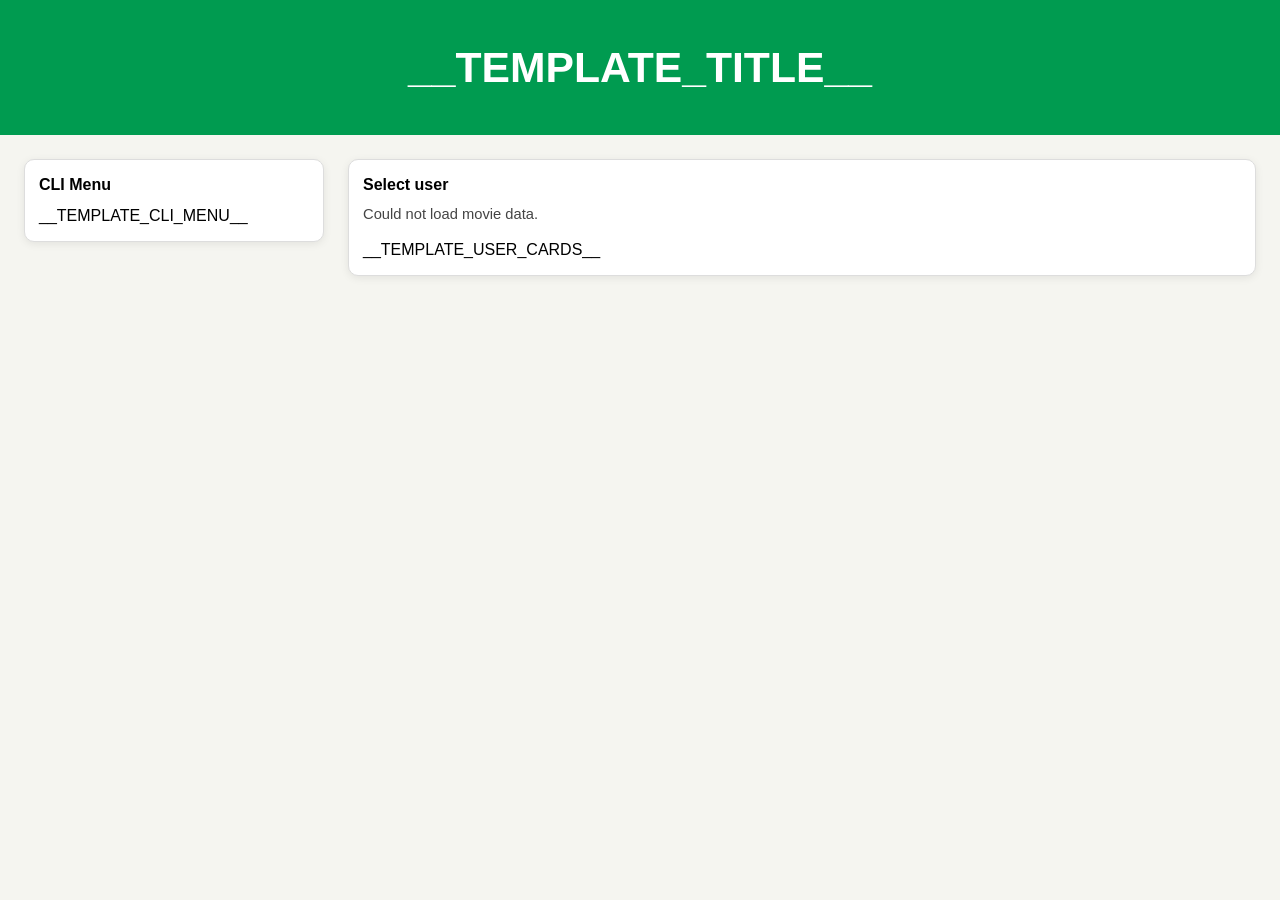
<file: HTML/index_template.html>
<html>
<head>
    <title>My Movie App</title>
    <meta charset="UTF-8"/>
    <meta name="viewport" content="width=device-width, initial-scale=1.0"/>
    <link rel="stylesheet" href="style.css"/>
</head>
<body>
<header class="list-movies-title">
    <h1>__TEMPLATE_TITLE__</h1>
</header>
    <div class="app-layout">
        <aside class="sidebar">
            <section class="panel cli-panel">
                <h2>CLI Menu</h2>
                <ul class="cli-options">
                    __TEMPLATE_CLI_MENU__
                </ul>
            </section>
        </aside>
        <main class="content">
            <section class="panel user-select-panel" id="user-select-panel">
                <h2>Select user</h2>
                <p>Pick a user tile to display the movie overview.</p>
                <div class="user-grid">
                    __TEMPLATE_USER_CARDS__
            </div>
        </section>

        <section class="panel movies-panel is-hidden" id="movies-panel">
            <h2>Welcome, <span id="selected-user">__TEMPLATE_USER_NAME__</span></h2>
            <ol class="movie-grid">
                __TEMPLATE_MOVIE_GRID__
            </ol>
        </section>

        <section class="panel cli-command-panel is-hidden" id="cli-action-input-panel" hidden>
            <div class="cli-command-view" id="cli-command-view">
                <p class="cli-input-label">Enter choice (0-12):</p>
                <div class="cli-command-row">
                    <span class="cli-input-prompt">></span>
                    <input type="text" id="cli-command-input" class="cli-command-input" placeholder="Type command number" inputmode="numeric" />
                </div>
                <button type="button" id="cli-command-submit" class="cli-command-submit">Submit</button>
            </div>

            <div class="movie-add-view is-hidden" id="movie-add-view">
                <p class="cli-input-label">Add movie</p>
                <p class="movie-add-description">The <code>add_movie()</code> function asks for a title and fills year, rating, and poster from OMDb.</p>
                <label class="movie-add-field" for="movie-name-input">
                    <span>Movie name</span>
                    <input type="text" id="movie-name-input" class="movie-add-input" placeholder="e.g. Inception" />
                </label>
                <button type="button" id="movie-add-submit" class="movie-add-submit">Add movie</button>
                <p class="movie-add-status" id="movie-add-status" aria-live="polite"></p>
            </div>

            <div class="movie-delete-view is-hidden" id="movie-delete-view">
                <p class="cli-input-label">Delete movie</p>
                <p class="movie-delete-description">The <code>delete_movie()</code> function asks for a movie name and removes it from the selected user.</p>
                <label class="movie-delete-field" for="movie-delete-name-input">
                    <span>Movie name</span>
                    <input type="text" id="movie-delete-name-input" class="movie-delete-input" placeholder="e.g. The Room" />
                </label>
                <button type="button" id="movie-delete-submit" class="movie-delete-submit">Delete movie</button>
                <p class="movie-delete-status" id="movie-delete-status" aria-live="polite"></p>
            </div>

            <div class="movie-update-view is-hidden" id="movie-update-view">
                <p class="cli-input-label">Update movie</p>
                <p class="movie-update-description">The <code>update_movie()</code> function asks for a movie name and a note for the selected user.</p>
                <label class="movie-update-field" for="movie-update-name-input">
                    <span>Movie name</span>
                    <input type="text" id="movie-update-name-input" class="movie-update-input" placeholder="e.g. Stargate" />
                </label>
                <label class="movie-update-field" for="movie-update-note-input">
                    <span>Movie note</span>
                    <textarea id="movie-update-note-input" class="movie-update-input movie-update-textarea" placeholder="e.g. My favorite movie!"></textarea>
                </label>
                <button type="button" id="movie-update-submit" class="movie-update-submit">Update movie</button>
                <p class="movie-update-status" id="movie-update-status" aria-live="polite"></p>
            </div>

            <div class="movie-search-view is-hidden" id="movie-search-view">
                <p class="cli-input-label">Search movie</p>
                <p class="movie-search-description">The <code>search_movie()</code> function searches by part of a movie name.</p>
                <label class="movie-search-field" for="movie-search-input">
                    <span>Search term</span>
                    <input type="text" id="movie-search-input" class="movie-search-input" placeholder="e.g. star" />
                </label>
                <button type="button" id="movie-search-submit" class="movie-search-submit">Search movie</button>
                <p class="movie-search-status" id="movie-search-status" aria-live="polite"></p>
                <div class="movie-search-results" id="movie-search-results"></div>
            </div>

            <div class="movie-filter-view is-hidden" id="movie-filter-view">
                <p class="cli-input-label">Filter movies</p>
                <p class="movie-filter-description">The <code>filter_movies()</code> function can narrow the list by rating and year range.</p>
                <label class="movie-filter-field" for="movie-filter-min-rating-input">
                    <span>Minimum rating</span>
                    <input type="number" id="movie-filter-min-rating-input" class="movie-filter-input" min="0" max="10" step="0.1" placeholder="e.g. 7.5" />
                </label>
                <label class="movie-filter-field" for="movie-filter-start-year-input">
                    <span>Start year</span>
                    <input type="number" id="movie-filter-start-year-input" class="movie-filter-input" min="1878" max="2100" step="1" placeholder="e.g. 1990" />
                </label>
                <label class="movie-filter-field" for="movie-filter-end-year-input">
                    <span>End year</span>
                    <input type="number" id="movie-filter-end-year-input" class="movie-filter-input" min="1878" max="2100" step="1" placeholder="e.g. 2005" />
                </label>
                <button type="button" id="movie-filter-submit" class="movie-filter-submit">Filter movies</button>
                <p class="movie-filter-status" id="movie-filter-status" aria-live="polite"></p>
                <div class="movie-filter-results" id="movie-filter-results"></div>
            </div>
        </section>

        <section class="panel action-panel is-hidden" id="action-panel">
            <div class="action-grid">
                __TEMPLATE_CLI_ACTION_CARDS__
            </div>
        </section>

        <section class="panel stats-panel is-hidden" id="stats-panel">
            <h2>Statistics</h2>
            <ul class="stats-list" id="stats-list"></ul>
        </section>

        <section class="panel random-panel is-hidden" id="random-panel">
            <h2>Random Movie</h2>
            <div class="random-result" id="random-result"></div>
        </section>
    </main>
</div>

<script src="movie_app.js"></script>
<script>
    (function () {
      if (window.__MOVIE_APP_EXTERNAL__) {
        return;
      }

      const userCards = document.querySelectorAll('[data-user-id], [data-action="create-user"]');
      const cliItems = document.querySelectorAll('[data-cli-choice]');
      const appLayout = document.querySelector('.app-layout');
      const userSelectPanel = document.getElementById('user-select-panel');
      const moviesPanel = document.getElementById('movies-panel');
      const actionPanel = document.getElementById('action-panel');
      const actionGrid = actionPanel.querySelector('.action-grid');
      const actionGridTemplate = actionGrid.innerHTML;
      const statsPanel = document.getElementById('stats-panel');
      const statsList = document.getElementById('stats-list');
      const randomPanel = document.getElementById('random-panel');
      const randomResult = document.getElementById('random-result');
      let actionCards = [];
      const commandPanel = document.getElementById('cli-action-input-panel');
      const commandView = document.getElementById('cli-command-view');
      const movieAddView = document.getElementById('movie-add-view');
      const movieDeleteView = document.getElementById('movie-delete-view');
      const movieUpdateView = document.getElementById('movie-update-view');
      const movieSearchView = document.getElementById('movie-search-view');
      const movieFilterView = document.getElementById('movie-filter-view');
      const commandInput = document.getElementById('cli-command-input');
      const commandSubmit = document.getElementById('cli-command-submit');
      const movieNameInput = document.getElementById('movie-name-input');
      const movieAddSubmit = document.getElementById('movie-add-submit');
      const movieAddStatus = document.getElementById('movie-add-status');
      const movieDeleteNameInput = document.getElementById('movie-delete-name-input');
      const movieDeleteSubmit = document.getElementById('movie-delete-submit');
      const movieDeleteStatus = document.getElementById('movie-delete-status');
      const movieUpdateNameInput = document.getElementById('movie-update-name-input');
      const movieUpdateNoteInput = document.getElementById('movie-update-note-input');
      const movieUpdateSubmit = document.getElementById('movie-update-submit');
      const movieUpdateStatus = document.getElementById('movie-update-status');
      const movieSearchInput = document.getElementById('movie-search-input');
      const movieSearchSubmit = document.getElementById('movie-search-submit');
      const movieSearchStatus = document.getElementById('movie-search-status');
      const movieSearchResults = document.getElementById('movie-search-results');
      const movieFilterMinRatingInput = document.getElementById('movie-filter-min-rating-input');
      const movieFilterStartYearInput = document.getElementById('movie-filter-start-year-input');
      const movieFilterEndYearInput = document.getElementById('movie-filter-end-year-input');
      const movieFilterSubmit = document.getElementById('movie-filter-submit');
      const movieFilterStatus = document.getElementById('movie-filter-status');
      const movieFilterResults = document.getElementById('movie-filter-results');
      const selectedUserName = document.getElementById('selected-user');
      const userSelectPrompt = document.querySelector('.user-select-panel p');
      const createUserFromPrompt = async () => {
        const firstNameInput = window.prompt('Enter new user first name:');
        if (firstNameInput === null) {
          return;
        }

        const firstName = firstNameInput.trim();
        if (!firstName) {
          window.alert('User name cannot be empty.');
          return;
        }

        const lastNameInput = window.prompt('Enter new user last name (optional):');
        if (lastNameInput === null) {
          return;
        }

        const lastName = lastNameInput.trim();
        const displayName = lastName ? `${firstName} ${lastName}` : firstName;
        selectedUserName.textContent = displayName;
        userSelectPrompt.textContent = `Created: ${displayName}`;
      };

      const hideActionCards = () => {
        actionCards.forEach((actionCard) => {
          actionCard.classList.remove('action-card--active');
          actionCard.classList.remove('selected');
          actionCard.classList.remove('is-visible');
          actionCard.classList.add('is-hidden');
        });
      };

      const showCommandPanel = () => {
        appLayout.classList.remove('app-layout--no-command-panel');
        commandPanel.hidden = false;
        commandPanel.style.display = '';
        commandPanel.classList.remove('is-hidden');
      };

      const hideCommandPanel = () => {
        appLayout.classList.add('app-layout--no-command-panel');
        commandPanel.hidden = true;
        commandPanel.style.display = 'none';
        commandPanel.classList.add('is-hidden');
      };

      const refreshActionCards = () => {
        actionCards = Array.from(actionGrid.querySelectorAll('.action-card'));
      };

      const restoreActionGrid = () => {
        actionGrid.innerHTML = actionGridTemplate;
        actionGrid.classList.remove('action-grid--detail');
        refreshActionCards();
      };

      const setDetailActionGrid = () => {
        actionGrid.classList.add('action-grid--detail');
      };

      const hideFilterView = () => {
        movieFilterView.classList.add('is-hidden');
        movieFilterStatus.textContent = '';
      };

      const hideStatsView = () => {
        statsPanel.classList.add('is-hidden');
      };

      const hideRandomView = () => {
        randomPanel.classList.add('is-hidden');
      };

      const hideSearchView = () => {
        movieSearchView.classList.add('is-hidden');
        movieSearchStatus.textContent = '';
        movieSearchResults.replaceChildren();
      };

      const showCliMenu = () => {
        appLayout.classList.remove('app-layout--menu-hidden');
      };

      const showStartPage = () => {
        appLayout.classList.add('app-layout--menu-hidden');
        appLayout.classList.remove('app-layout--no-command-panel');
        userSelectPanel.classList.remove('is-hidden');
        selectedUserName.textContent = 'Default User';
        userSelectPrompt.textContent = 'Pick a user tile to display the movie overview.';
        moviesPanel.classList.add('is-hidden');
        actionPanel.classList.add('is-hidden');
        commandPanel.classList.add('is-hidden');
        commandPanel.hidden = true;
        commandPanel.style.display = 'none';
        hideStatsView();
        hideRandomView();
        hideSearchView();
        hideFilterView();
        restoreActionGrid();
        hideActionCards();
        commandInput.value = '';
      };

      const exitApplication = () => {
        appLayout.classList.add('app-layout--menu-hidden');
        appLayout.classList.add('app-layout--no-command-panel');
        userSelectPanel.classList.add('is-hidden');
        moviesPanel.classList.add('is-hidden');
        actionPanel.classList.add('is-hidden');
        hideCommandPanel();
        hideStatsView();
        hideRandomView();
        hideSearchView();
        hideFilterView();
        hideActionCards();
        window.setTimeout(() => {
          try {
            window.close();
          } catch (error) {
            console.warn('window.close() failed:', error);
          }

          if (window.location.href !== 'about:blank') {
            window.location.replace('about:blank');
          }
        }, 0);
      };

      const showMovieList = () => {
        restoreActionGrid();
        moviesPanel.classList.remove('is-hidden');
        actionPanel.classList.add('is-hidden');
        hideStatsView();
        hideRandomView();
        hideSearchView();
        commandPanel.classList.add('is-hidden');
        hideActionCards();
      };

      const buildStats = () => {
        const movieCards = Array.from(document.querySelectorAll('.movie-grid .movie'));

        if (!movieCards.length) {
          return null;
        }

        const stats = movieCards
          .map((movieCard) => {
            const title = movieCard.querySelector('.movie-title')?.textContent?.trim() || '';
            const ratingText = movieCard.querySelector('.rating-value')?.textContent?.trim() || '0';
            const rating = Number.parseFloat(ratingText);

            return {
              title,
              rating: Number.isFinite(rating) ? rating : 0,
            };
          })
          .filter((movie) => movie.title);

        if (!stats.length) {
          return null;
        }

        const ratings = stats.map((movie) => movie.rating);
        const sortedRatings = [...ratings].sort((a, b) => a - b);
        const averageRating = ratings.reduce((sum, rating) => sum + rating, 0) / ratings.length;
        const medianRating = sortedRatings.length % 2 === 1
          ? sortedRatings[Math.floor(sortedRatings.length / 2)]
          : (sortedRatings[sortedRatings.length / 2 - 1] + sortedRatings[sortedRatings.length / 2]) / 2;
        const bestMovie = stats.reduce((best, current) => (current.rating > best.rating ? current : best));
        const worstMovie = stats.reduce((worst, current) => (current.rating < worst.rating ? current : worst));

        return {
          count: stats.length,
          averageRating,
          medianRating,
          bestMovie,
          worstMovie,
        };
      };

      const renderStatsView = () => {
        const stats = buildStats();

        statsList.replaceChildren();

        if (!stats) {
          const emptyItem = document.createElement('li');
          emptyItem.innerHTML = '<span class="stats-label">No movies</span><span class="stats-value">No statistics available</span>';
          statsList.appendChild(emptyItem);
          return;
        }

        const rows = [
          ['Movie count', String(stats.count)],
          ['Average rating', stats.averageRating.toFixed(1)],
          ['Median rating', stats.medianRating.toFixed(1)],
          ['Best movie', `${stats.bestMovie.title} (${stats.bestMovie.rating.toFixed(1)})`],
          ['Worst movie', `${stats.worstMovie.title} (${stats.worstMovie.rating.toFixed(1)})`],
        ];

        rows.forEach(([label, value]) => {
          const item = document.createElement('li');
          const labelSpan = document.createElement('span');
          labelSpan.className = 'stats-label';
          labelSpan.textContent = label;
          const valueSpan = document.createElement('span');
          valueSpan.className = 'stats-value';
          valueSpan.textContent = value;
          item.append(labelSpan, valueSpan);
          statsList.appendChild(item);
        });
      };

      const showStatsView = () => {
        renderStatsView();
        moviesPanel.classList.add('is-hidden');
        actionPanel.classList.add('is-hidden');
        commandPanel.classList.add('is-hidden');
        hideSearchView();
        hideRandomView();
        statsPanel.classList.remove('is-hidden');
        hideActionCards();
      };

      const renderRandomMovieView = () => {
        const movieCards = Array.from(document.querySelectorAll('.movie-grid .movie'));

        randomResult.replaceChildren();

        if (!movieCards.length) {
          const emptyState = document.createElement('p');
          emptyState.className = 'random-empty';
          emptyState.textContent = 'No movies available.';
          randomResult.appendChild(emptyState);
          return;
        }

        const randomCard = movieCards[Math.floor(Math.random() * movieCards.length)];
        const title = randomCard.querySelector('.movie-title')?.textContent?.trim() || 'Unknown';
        const year = randomCard.querySelector('.movie-year')?.textContent?.trim() || 'Unknown';
        const rating = randomCard.querySelector('.rating-value')?.textContent?.trim() || '0';
        const poster = randomCard.querySelector('.movie-poster')?.getAttribute('src') || '';
        const posterAlt = randomCard.querySelector('.movie-poster')?.getAttribute('alt') || `${title} poster`;

        const card = document.createElement('div');
        card.className = 'random-card';

        if (poster) {
          const img = document.createElement('img');
          img.className = 'random-poster';
          img.src = poster;
          img.alt = posterAlt;
          card.appendChild(img);
        }

        const titleEl = document.createElement('h3');
        titleEl.className = 'random-title';
        titleEl.textContent = title;

        const metaEl = document.createElement('p');
        metaEl.className = 'random-meta';
        metaEl.textContent = `${year} | Rating ${rating}`;

        const noteEl = document.createElement('p');
        noteEl.className = 'random-note';
        noteEl.textContent = `Your movie for tonight: ${title}.`;

        card.append(titleEl, metaEl, noteEl);
        randomResult.appendChild(card);
      };

      const showRandomMovieView = () => {
        renderRandomMovieView();
        moviesPanel.classList.add('is-hidden');
        actionPanel.classList.add('is-hidden');
        commandPanel.classList.add('is-hidden');
        hideSearchView();
        hideStatsView();
        randomPanel.classList.remove('is-hidden');
        hideActionCards();
      };

      const showSearchView = () => {
        showCommandPanel();
        commandPanel.classList.remove('is-hidden');
        commandView.classList.add('is-hidden');
        movieAddView.classList.add('is-hidden');
        movieDeleteView.classList.add('is-hidden');
        movieUpdateView.classList.add('is-hidden');
        movieSearchView.classList.remove('is-hidden');
        hideFilterView();
        hideStatsView();
        hideRandomView();
        movieAddStatus.textContent = '';
        movieDeleteStatus.textContent = '';
        movieUpdateStatus.textContent = '';
        movieSearchStatus.textContent = '';
        window.setTimeout(() => movieSearchInput.focus(), 0);
      };

      const renderSearchResults = (term) => {
        const query = String(term ?? '').trim().toLowerCase();
        const sourceItems = Array.from(moviesPanel.querySelectorAll('.movie-grid li'));

        movieSearchResults.replaceChildren();

        const header = document.createElement('p');
        header.className = 'search-results-summary';

        if (!query) {
          header.textContent = 'Please enter a movie name.';
          movieSearchResults.appendChild(header);
          return false;
        }

        const matches = sourceItems.filter((item) => {
          const title = item.querySelector('.movie-title')?.textContent?.trim().toLowerCase() || '';
          return title.includes(query);
        });

        header.textContent = matches.length
          ? `Found ${matches.length} match${matches.length === 1 ? '' : 'es'} for "${term.trim()}".`
          : `No movies found for "${term.trim()}".`;
        movieSearchResults.appendChild(header);

        if (!matches.length) {
          return true;
        }

        const resultsList = document.createElement('ol');
        resultsList.className = 'movie-grid movie-grid--search-results';

        matches.forEach((match) => {
          resultsList.appendChild(match.cloneNode(true));
        });

        movieSearchResults.appendChild(resultsList);
        return true;
      };

      const showFilterView = () => {
        showCommandPanel();
        commandPanel.classList.remove('is-hidden');
        commandView.classList.add('is-hidden');
        movieAddView.classList.add('is-hidden');
        movieDeleteView.classList.add('is-hidden');
        movieUpdateView.classList.add('is-hidden');
        movieSearchView.classList.add('is-hidden');
        movieFilterView.classList.remove('is-hidden');
        hideStatsView();
        hideRandomView();
        movieAddStatus.textContent = '';
        movieDeleteStatus.textContent = '';
        movieUpdateStatus.textContent = '';
        movieSearchStatus.textContent = '';
        movieFilterStatus.textContent = '';
        movieFilterResults.replaceChildren();
        window.setTimeout(() => movieFilterMinRatingInput.focus(), 0);
      };

      const renderFilterResults = () => {
        const minRatingText = movieFilterMinRatingInput.value.trim();
        const startYearText = movieFilterStartYearInput.value.trim();
        const endYearText = movieFilterEndYearInput.value.trim();
        const minRating = minRatingText ? Number.parseFloat(minRatingText) : null;
        const startYear = startYearText ? Number.parseInt(startYearText, 10) : null;
        const endYear = endYearText ? Number.parseInt(endYearText, 10) : null;
        const sourceItems = Array.from(moviesPanel.querySelectorAll('.movie-grid li'));
        movieFilterResults.replaceChildren();

        const header = document.createElement('p');
        header.className = 'search-results-summary';

        if ((minRatingText && !Number.isFinite(minRating)) || (startYearText && !Number.isInteger(startYear)) || (endYearText && !Number.isInteger(endYear))) {
          header.textContent = 'Please enter valid filter values.';
          movieFilterResults.appendChild(header);
          return false;
        }

        const matches = sourceItems.filter((item) => {
          const title = item.querySelector('.movie-title')?.textContent?.trim() || '';
          const ratingText = item.querySelector('.rating-value')?.textContent?.trim() || '0';
          const yearText = item.querySelector('.movie-year')?.textContent?.trim() || '0';
          const rating = Number.parseFloat(ratingText);
          const year = Number.parseInt(yearText, 10);

          if (minRating !== null && rating < minRating) {
            return false;
          }

          if (startYear !== null && year < startYear) {
            return false;
          }

          if (endYear !== null && year > endYear) {
            return false;
          }

          return Boolean(title);
        });

        const filterSummaryParts = [];
        if (minRatingText) {
          filterSummaryParts.push(`rating >= ${minRatingText}`);
        }
        if (startYearText) {
          filterSummaryParts.push(`year >= ${startYearText}`);
        }
        if (endYearText) {
          filterSummaryParts.push(`year <= ${endYearText}`);
        }

        header.textContent = matches.length
          ? `Found ${matches.length} movie${matches.length === 1 ? '' : 's'}${filterSummaryParts.length ? ` for ${filterSummaryParts.join(', ')}` : ''}.`
          : 'No movies found matching the criteria.';
        movieFilterResults.appendChild(header);

        if (!matches.length) {
          return true;
        }

        const resultsList = document.createElement('ol');
        resultsList.className = 'movie-grid movie-grid--search-results';

        matches.forEach((match) => {
          resultsList.appendChild(match.cloneNode(true));
        });

        movieFilterResults.appendChild(resultsList);
        return true;
      };

      const renderSortedMovieResults = (headline, compareFn) => {
        const sourceItems = Array.from(moviesPanel.querySelectorAll('.movie-grid li'));

        restoreActionGrid();
        setDetailActionGrid();
        actionGrid.replaceChildren();

        const header = document.createElement('p');
        header.className = 'search-results-summary';

        if (!sourceItems.length) {
          header.textContent = 'No movies available.';
          actionGrid.appendChild(header);
          return false;
        }

        const sortedItems = sourceItems
          .map((item, index) => {
            const title = item.querySelector('.movie-title')?.textContent?.trim() || '';
            const yearText = item.querySelector('.movie-year')?.textContent?.trim() || '0';
            const ratingText = item.querySelector('.rating-value')?.textContent?.trim() || '0';

            return {
              item,
              index,
              title,
              year: Number.parseInt(yearText, 10) || 0,
              rating: Number.parseFloat(ratingText) || 0,
            };
          })
          .sort(compareFn)
          .map(({ item }) => item.cloneNode(true));

        header.textContent = headline;
        actionGrid.appendChild(header);

        const resultsList = document.createElement('ol');
        resultsList.className = 'movie-grid movie-grid--search-results';

        sortedItems.forEach((item) => {
          resultsList.appendChild(item);
        });

        actionGrid.appendChild(resultsList);
        return true;
      };

      const renderRatingHistogram = () => {
        const sourceItems = Array.from(moviesPanel.querySelectorAll('.movie-grid li'));
        const movies = sourceItems
          .map((item) => {
            const title = item.querySelector('.movie-title')?.textContent?.trim() || '';
            const ratingText = item.querySelector('.rating-value')?.textContent?.trim() || '0';
            const rating = Number.parseFloat(ratingText);

            return {
              title,
              rating: Number.isFinite(rating) ? rating : 0,
            };
          })
          .filter((movie) => movie.title)
          .sort((a, b) => {
            if (b.rating !== a.rating) {
              return b.rating - a.rating;
            }

            return a.title.localeCompare(b.title);
          });

        restoreActionGrid();
        setDetailActionGrid();
        actionGrid.replaceChildren();

        const header = document.createElement('p');
        header.className = 'search-results-summary';
        header.textContent = movies.length
          ? 'Movie ratings histogram (sorted by rating).'
          : 'No movies available.';
        actionGrid.appendChild(header);

        if (!movies.length) {
          return false;
        }

        const chartWrap = document.createElement('div');
        chartWrap.className = 'rating-histogram-wrap';

        const svgNS = 'http://www.w3.org/2000/svg';
        const width = 960;
        const height = 360;
        const margin = { top: 28, right: 20, bottom: 92, left: 48 };
        const plotWidth = width - margin.left - margin.right;
        const plotHeight = height - margin.top - margin.bottom;
        const barGap = 8;
        const barWidth = Math.max(14, Math.floor((plotWidth - barGap * (movies.length - 1)) / movies.length));
        const baselineY = margin.top + plotHeight;

        const svg = document.createElementNS(svgNS, 'svg');
        svg.setAttribute('class', 'rating-histogram-svg');
        svg.setAttribute('viewBox', `0 0 ${width} ${height}`);
        svg.setAttribute('role', 'img');
        svg.setAttribute('aria-label', 'Movie ratings bar chart');

        const background = document.createElementNS(svgNS, 'rect');
        background.setAttribute('x', '0');
        background.setAttribute('y', '0');
        background.setAttribute('width', String(width));
        background.setAttribute('height', String(height));
        background.setAttribute('rx', '18');
        background.setAttribute('fill', '#f6fbf7');
        svg.appendChild(background);

        const title = document.createElementNS(svgNS, 'text');
        title.setAttribute('x', String(margin.left));
        title.setAttribute('y', '20');
        title.setAttribute('class', 'rating-histogram-title');
        title.textContent = 'Ratings by movie';
        svg.appendChild(title);

        const axisLine = document.createElementNS(svgNS, 'line');
        axisLine.setAttribute('x1', String(margin.left));
        axisLine.setAttribute('y1', String(baselineY));
        axisLine.setAttribute('x2', String(width - margin.right));
        axisLine.setAttribute('y2', String(baselineY));
        axisLine.setAttribute('class', 'rating-histogram-axis');
        svg.appendChild(axisLine);

        const maxRating = 10;

        movies.forEach((movie, index) => {
          const barHeight = Math.max(2, Math.round((movie.rating / maxRating) * plotHeight));
          const x = margin.left + index * (barWidth + barGap);
          const y = baselineY - barHeight;
          const label = movie.title.length > 18 ? `${movie.title.slice(0, 17)}…` : movie.title;

          const bar = document.createElementNS(svgNS, 'rect');
          bar.setAttribute('x', String(x));
          bar.setAttribute('y', String(y));
          bar.setAttribute('width', String(barWidth));
          bar.setAttribute('height', String(barHeight));
          bar.setAttribute('rx', '6');
          bar.setAttribute('class', 'rating-histogram-bar');
          svg.appendChild(bar);

          const value = document.createElementNS(svgNS, 'text');
          value.setAttribute('x', String(x + barWidth / 2));
          value.setAttribute('y', String(y - 8));
          value.setAttribute('text-anchor', 'middle');
          value.setAttribute('class', 'rating-histogram-value');
          value.textContent = movie.rating.toFixed(1);
          svg.appendChild(value);

          const labelText = document.createElementNS(svgNS, 'text');
          labelText.setAttribute('x', String(x + barWidth / 2));
          labelText.setAttribute('y', String(baselineY + 22));
          labelText.setAttribute('text-anchor', 'end');
          labelText.setAttribute('transform', `rotate(-45 ${x + barWidth / 2} ${baselineY + 22})`);
          labelText.setAttribute('class', 'rating-histogram-label');
          labelText.textContent = label;
          svg.appendChild(labelText);
        });

        chartWrap.appendChild(svg);
        actionGrid.appendChild(chartWrap);
        return true;
      };

      const showCommandView = () => {
        showCommandPanel();
        commandView.classList.remove('is-hidden');
        movieAddView.classList.add('is-hidden');
        movieDeleteView.classList.add('is-hidden');
        movieUpdateView.classList.add('is-hidden');
        hideSearchView();
        hideFilterView();
        hideStatsView();
        hideRandomView();
        movieAddStatus.textContent = '';
        movieDeleteStatus.textContent = '';
        movieUpdateStatus.textContent = '';
      };

      const showAddMovieView = () => {
        showCommandPanel();
        commandPanel.classList.remove('is-hidden');
        commandView.classList.add('is-hidden');
        movieAddView.classList.remove('is-hidden');
        movieDeleteView.classList.add('is-hidden');
        movieUpdateView.classList.add('is-hidden');
        hideSearchView();
        hideFilterView();
        hideStatsView();
        hideRandomView();
        movieAddStatus.textContent = '';
        movieDeleteStatus.textContent = '';
        movieUpdateStatus.textContent = '';
        window.setTimeout(() => movieNameInput.focus(), 0);
      };

      const showDeleteMovieView = () => {
        showCommandPanel();
        commandPanel.classList.remove('is-hidden');
        commandView.classList.add('is-hidden');
        movieAddView.classList.add('is-hidden');
        movieDeleteView.classList.remove('is-hidden');
        movieUpdateView.classList.add('is-hidden');
        hideSearchView();
        hideStatsView();
        hideRandomView();
        movieAddStatus.textContent = '';
        movieDeleteStatus.textContent = '';
        movieUpdateStatus.textContent = '';
        window.setTimeout(() => movieDeleteNameInput.focus(), 0);
      };

      const showUpdateMovieView = () => {
        showCommandPanel();
        commandPanel.classList.remove('is-hidden');
        commandView.classList.add('is-hidden');
        movieAddView.classList.add('is-hidden');
        movieDeleteView.classList.add('is-hidden');
        movieUpdateView.classList.remove('is-hidden');
        hideSearchView();
        hideFilterView();
        hideStatsView();
        hideRandomView();
        movieAddStatus.textContent = '';
        movieDeleteStatus.textContent = '';
        movieUpdateStatus.textContent = '';
        window.setTimeout(() => movieUpdateNameInput.focus(), 0);
      };

      userCards.forEach((card) => {
        card.addEventListener('click', async () => {
          if (card.dataset.action === 'create-user') {
            await createUserFromPrompt();
            return;
          }

          const targetName = card.dataset.userName || 'Selected User';
          selectedUserName.textContent = targetName;
          userSelectPrompt.textContent = `Selected: ${targetName}`;
          showCliMenu();
          userSelectPanel.classList.add('is-hidden');
          restoreActionGrid();
          moviesPanel.classList.remove('is-hidden');
          hideStatsView();
          hideRandomView();
          hideSearchView();
          hideFilterView();
          actionPanel.classList.add('is-hidden');
          commandPanel.classList.add('is-hidden');
          hideActionCards();
        });
      });

      const runCliChoice = (choice) => {
        const chosenChoice = String(choice ?? '').trim();
        restoreActionGrid();
        if (!chosenChoice) {
          commandInput.focus();
          return;
        }

        if (chosenChoice === '0') {
          exitApplication();
          return;
        }

        if (chosenChoice === '1') {
          showMovieList();
          return;
        }

        if (chosenChoice === '2') {
          moviesPanel.classList.add('is-hidden');
          actionPanel.classList.add('is-hidden');
          hideActionCards();
          showAddMovieView();
          return;
        }

        if (chosenChoice === '3') {
          moviesPanel.classList.add('is-hidden');
          actionPanel.classList.add('is-hidden');
          hideActionCards();
          showDeleteMovieView();
          return;
        }

        if (chosenChoice === '4') {
          moviesPanel.classList.add('is-hidden');
          actionPanel.classList.add('is-hidden');
          hideActionCards();
          showUpdateMovieView();
          return;
        }

        if (chosenChoice === '7') {
          moviesPanel.classList.add('is-hidden');
          actionPanel.classList.add('is-hidden');
          hideActionCards();
          showSearchView();
          return;
        }

        if (chosenChoice === '8') {
          moviesPanel.classList.add('is-hidden');
          actionPanel.classList.remove('is-hidden');
          hideCommandPanel();
          renderSortedMovieResults('Movies sorted by rating (highest first).', (a, b) => {
            if (b.rating !== a.rating) {
              return b.rating - a.rating;
            }

            return a.title.localeCompare(b.title);
          });
          return;
        }

        if (chosenChoice === '9') {
          moviesPanel.classList.add('is-hidden');
          actionPanel.classList.remove('is-hidden');
          hideCommandPanel();
          renderSortedMovieResults('Movies sorted by year (newest first).', (a, b) => {
            if (b.year !== a.year) {
              return b.year - a.year;
            }

            return a.title.localeCompare(b.title);
          });
          return;
        }

        if (chosenChoice === '10') {
          moviesPanel.classList.add('is-hidden');
          actionPanel.classList.remove('is-hidden');
          hideCommandPanel();
          renderRatingHistogram();
          return;
        }

        if (chosenChoice === '11') {
          actionCards.forEach((actionCard) => {
            const isSelected = actionCard.dataset.actionChoice === chosenChoice;
            actionCard.classList.toggle('is-hidden', !isSelected);
            actionCard.classList.toggle('is-visible', isSelected);
            actionCard.classList.toggle('action-card--active', isSelected);
            actionCard.classList.toggle('selected', isSelected);
          });

          moviesPanel.classList.add('is-hidden');
          actionPanel.classList.add('is-hidden');
          showFilterView();
          return;
        }

        if (chosenChoice === '12') {
          showStartPage();
          return;
        }

        if (chosenChoice === '5') {
          showStatsView();
          return;
        }

        if (chosenChoice === '6') {
          showRandomMovieView();
          return;
        }

        actionCards.forEach((actionCard) => {
          const isSelected = actionCard.dataset.actionChoice === chosenChoice;
          actionCard.classList.toggle('is-hidden', !isSelected);
          actionCard.classList.toggle('is-visible', isSelected);
          actionCard.classList.toggle('action-card--active', isSelected);
          actionCard.classList.toggle('selected', isSelected);
        });

        moviesPanel.classList.add('is-hidden');
        actionPanel.classList.remove('is-hidden');
        hideCommandPanel();
      };

      cliItems.forEach((cliItem) => {
        cliItem.addEventListener('click', () => {
          const choice = cliItem.dataset.cliChoice;
          commandInput.value = choice;
          runCliChoice(choice);
        });
      });

      const submitCliChoice = () => {
        runCliChoice(commandInput.value);
      };

      commandSubmit.addEventListener('click', submitCliChoice);
      commandInput.addEventListener('keyup', (event) => {
        if (event.key === 'Enter') {
          submitCliChoice();
        }
      });

      movieAddSubmit.addEventListener('click', () => {
        const movieName = movieNameInput.value.trim();
        if (!movieName) {
          movieAddStatus.textContent = 'Please enter a movie name.';
          movieNameInput.focus();
          return;
        }

        movieAddStatus.textContent = `Ready to add "${movieName}" with add_movie().`;
      });

      movieNameInput.addEventListener('keyup', (event) => {
        if (event.key === 'Enter') {
          movieAddSubmit.click();
        }
      });

      movieDeleteSubmit.addEventListener('click', () => {
        const movieName = movieDeleteNameInput.value.trim();
        if (!movieName) {
          movieDeleteStatus.textContent = 'Please enter a movie name.';
          movieDeleteNameInput.focus();
          return;
        }

        movieDeleteStatus.textContent = `Ready to delete "${movieName}" with delete_movie().`;
      });

      movieDeleteNameInput.addEventListener('keyup', (event) => {
        if (event.key === 'Enter') {
          movieDeleteSubmit.click();
        }
      });

      movieUpdateSubmit.addEventListener('click', () => {
        const movieName = movieUpdateNameInput.value.trim();
        const movieNote = movieUpdateNoteInput.value.trim();

        if (!movieName) {
          movieUpdateStatus.textContent = 'Please enter a movie name.';
          movieUpdateNameInput.focus();
          return;
        }

        if (!movieNote) {
          movieUpdateStatus.textContent = 'Please enter a movie note.';
          movieUpdateNoteInput.focus();
          return;
        }

        movieUpdateStatus.textContent = `Ready to update "${movieName}" with update_movie().`;
      });

      movieUpdateNameInput.addEventListener('keyup', (event) => {
        if (event.key === 'Enter') {
          movieUpdateNoteInput.focus();
        }
      });

      movieUpdateNoteInput.addEventListener('keyup', (event) => {
        if (event.key === 'Enter' && event.ctrlKey) {
          movieUpdateSubmit.click();
        }
      });

      movieSearchSubmit.addEventListener('click', () => {
        const searchTerm = movieSearchInput.value.trim();
        const hasResults = renderSearchResults(searchTerm);

        if (!searchTerm) {
          movieSearchStatus.textContent = 'Please enter a search term.';
          movieSearchInput.focus();
          return;
        }

        movieSearchStatus.textContent = hasResults
          ? `Showing results for "${searchTerm}".`
          : `No movies found for "${searchTerm}".`;
        commandPanel.classList.remove('is-hidden');
        movieSearchView.classList.remove('is-hidden');
        actionPanel.classList.add('is-hidden');
        moviesPanel.classList.add('is-hidden');
      });

      movieFilterSubmit.addEventListener('click', () => {
        const hasResults = renderFilterResults();

        if (!hasResults) {
          movieFilterStatus.textContent = 'Please enter valid filter values.';
          return;
        }

        movieFilterStatus.textContent = 'Filter applied.';
        commandPanel.classList.remove('is-hidden');
        movieFilterView.classList.remove('is-hidden');
        actionPanel.classList.remove('is-hidden');
        moviesPanel.classList.add('is-hidden');
      });

      movieSearchInput.addEventListener('keyup', (event) => {
        if (event.key === 'Enter') {
          movieSearchSubmit.click();
        }
      });

      [movieFilterMinRatingInput, movieFilterStartYearInput, movieFilterEndYearInput].forEach((input) => {
        input.addEventListener('keyup', (event) => {
          if (event.key === 'Enter') {
            movieFilterSubmit.click();
          }
        });
      });

      commandInput.setAttribute('aria-label', 'Command input');
      hideCommandPanel();
      hideActionCards();
      restoreActionGrid();
    })();
</script>
</body>
</html>
</file>
<file: HTML/style.css>
* {
  box-sizing: border-box;
}

body {
  margin: 0;
  background: #F5F5F0;
  color: black;
  font-family: Monaco, "Segoe UI", "Helvetica Neue", Arial, sans-serif;
  line-height: 1.35;
}

.list-movies-title {
  padding: 10px 0;
  background: #009b50;
  color: white;
  text-align: center;
  font-size: 16pt;
}

.app-layout {
  padding: 24px;
  display: grid;
  grid-template-columns: minmax(250px, 300px) minmax(0, 1fr);
  gap: 24px;
  align-items: start;
}

.app-layout--menu-hidden {
  grid-template-columns: minmax(0, 1fr);
}

.app-layout--menu-hidden .sidebar {
  display: none;
}

.app-layout--menu-hidden .content {
  grid-column: 1;
}

.app-layout--no-command-panel #cli-action-input-panel {
  display: none !important;
}

.sidebar {
  min-width: 0;
}

.content {
  min-width: 0;
}

.panel {
  background: white;
  border: 1px solid #ddd;
  border-radius: 10px;
  padding: 14px;
  box-shadow: 0 2px 8px rgba(0, 0, 0, 0.08);
}

.cli-panel h2,
.user-select-panel h2,
.movies-panel h2 {
  margin: 0 0 10px;
  font-size: 1rem;
}

.cli-options {
  list-style: none;
  margin: 0;
  padding: 0;
}

.cli-options li {
  margin-bottom: 8px;
}

.cli-option {
  width: 100%;
  border: none;
  background: #f5faf6;
  border-radius: 6px;
  border-left: 3px solid #009b50;
  padding: 8px 10px;
  color: #12462d;
  font-family: ui-monospace, SFMono-Regular, Menlo, Consolas, monospace;
  font-size: 0.9em;
  text-align: left;
  cursor: pointer;
}

.cli-option:hover {
  background: #e6f4ec;
}

.cli-option:focus-visible {
  outline: 2px solid #009b50;
  outline-offset: 2px;
}

.cli-options li:last-child {
  margin-bottom: 0;
}

.cli-command-row {
  display: flex;
  align-items: center;
  gap: 8px;
  border: 1px solid #cbe2d2;
  border-radius: 8px;
  padding: 8px 10px;
  background: #f4fcf7;
  margin: 0 0 8px;
}

.cli-command-input {
  min-height: 1.8em;
  min-width: 0;
  flex: 1;
  border: none;
  outline: none;
  background: transparent;
  color: #0f4427;
  font-family: ui-monospace, SFMono-Regular, Menlo, Consolas, monospace;
}

.cli-command-input::placeholder {
  color: #6b8c7a;
}

.cli-command-submit {
  width: 100%;
  margin-top: 6px;
  border: 1px solid #89c5a7;
  border-radius: 8px;
  background: #dff3e8;
  color: #0f4427;
  font-family: ui-monospace, SFMono-Regular, Menlo, Consolas, monospace;
  padding: 8px 10px;
  cursor: pointer;
}

.cli-command-submit:hover {
  background: #c6ebd8;
}

.movie-add-view {
  display: grid;
  gap: 10px;
}

.movie-add-description {
  margin: 0;
  color: #4d5c54;
  font-size: 0.92em;
}

.movie-add-field {
  display: grid;
  gap: 6px;
  color: #163726;
  font-size: 0.92em;
  font-weight: 600;
}

.movie-add-field span {
  color: #1f4c34;
}

.movie-add-input {
  width: 100%;
  border: 1px solid #89c5a7;
  border-radius: 8px;
  background: #f4fcf7;
  color: #0f4427;
  font-family: ui-monospace, SFMono-Regular, Menlo, Consolas, monospace;
  padding: 10px 12px;
}

.movie-add-input:focus {
  outline: 2px solid #009b50;
  outline-offset: 2px;
}

.movie-add-submit {
  width: 100%;
  border: 1px solid #009b50;
  border-radius: 8px;
  background: #d6f2e2;
  color: #0f4427;
  font-family: ui-monospace, SFMono-Regular, Menlo, Consolas, monospace;
  padding: 10px 12px;
  cursor: pointer;
}

.movie-add-submit:hover {
  background: #c5ecd4;
}

.movie-add-status {
  margin: 0;
  min-height: 1.2em;
  color: #0f4427;
  font-size: 0.9em;
}

.movie-delete-view {
  display: grid;
  gap: 10px;
}

.movie-delete-description {
  margin: 0;
  color: #4d5c54;
  font-size: 0.92em;
}

.movie-delete-field {
  display: grid;
  gap: 6px;
  color: #163726;
  font-size: 0.92em;
  font-weight: 600;
}

.movie-delete-field span {
  color: #1f4c34;
}

.movie-delete-input {
  width: 100%;
  border: 1px solid #89c5a7;
  border-radius: 8px;
  background: #f4fcf7;
  color: #0f4427;
  font-family: ui-monospace, SFMono-Regular, Menlo, Consolas, monospace;
  padding: 10px 12px;
}

.movie-delete-input:focus {
  outline: 2px solid #009b50;
  outline-offset: 2px;
}

.movie-delete-submit {
  width: 100%;
  border: 1px solid #009b50;
  border-radius: 8px;
  background: #d6f2e2;
  color: #0f4427;
  font-family: ui-monospace, SFMono-Regular, Menlo, Consolas, monospace;
  padding: 10px 12px;
  cursor: pointer;
}

.movie-delete-submit:hover {
  background: #c5ecd4;
}

.movie-delete-status {
  margin: 0;
  min-height: 1.2em;
  color: #0f4427;
  font-size: 0.9em;
}

.movie-update-view {
  display: grid;
  gap: 10px;
}

.movie-update-description {
  margin: 0;
  color: #4d5c54;
  font-size: 0.92em;
}

.movie-update-field {
  display: grid;
  gap: 6px;
  color: #163726;
  font-size: 0.92em;
  font-weight: 600;
}

.movie-update-field span {
  color: #1f4c34;
}

.movie-update-input {
  width: 100%;
  border: 1px solid #89c5a7;
  border-radius: 8px;
  background: #f4fcf7;
  color: #0f4427;
  font-family: ui-monospace, SFMono-Regular, Menlo, Consolas, monospace;
  padding: 10px 12px;
}

.movie-update-input:focus {
  outline: 2px solid #009b50;
  outline-offset: 2px;
}

.movie-update-textarea {
  min-height: 94px;
  resize: vertical;
}

.movie-update-submit {
  width: 100%;
  border: 1px solid #009b50;
  border-radius: 8px;
  background: #d6f2e2;
  color: #0f4427;
  font-family: ui-monospace, SFMono-Regular, Menlo, Consolas, monospace;
  padding: 10px 12px;
  cursor: pointer;
}

.movie-update-submit:hover {
  background: #c5ecd4;
}

.movie-update-status {
  margin: 0;
  min-height: 1.2em;
  color: #0f4427;
  font-size: 0.9em;
}

.movie-search-view {
  display: grid;
  gap: 10px;
}

.movie-search-description {
  margin: 0;
  color: #4d5c54;
  font-size: 0.92em;
}

.movie-search-field {
  display: grid;
  gap: 6px;
  color: #163726;
  font-size: 0.92em;
  font-weight: 600;
}

.movie-search-field span {
  color: #1f4c34;
}

.movie-search-input {
  width: 100%;
  border: 1px solid #89c5a7;
  border-radius: 8px;
  background: #f4fcf7;
  color: #0f4427;
  font-family: ui-monospace, SFMono-Regular, Menlo, Consolas, monospace;
  padding: 10px 12px;
}

.movie-search-input:focus {
  outline: 2px solid #009b50;
  outline-offset: 2px;
}

.movie-search-submit {
  width: 100%;
  border: 1px solid #009b50;
  border-radius: 8px;
  background: #d6f2e2;
  color: #0f4427;
  font-family: ui-monospace, SFMono-Regular, Menlo, Consolas, monospace;
  padding: 10px 12px;
  cursor: pointer;
}

.movie-search-submit:hover {
  background: #c5ecd4;
}

.movie-search-status {
  margin: 0;
  min-height: 1.2em;
  color: #0f4427;
  font-size: 0.9em;
}

.movie-search-results {
  display: grid;
  gap: 10px;
  margin-top: 8px;
}

.stats-panel {
  background: white;
}

.stats-list {
  list-style: none;
  margin: 0;
  padding: 0;
  display: grid;
  gap: 10px;
}

.stats-list li {
  display: flex;
  justify-content: space-between;
  gap: 16px;
  padding: 12px 14px;
  border: 1px solid #c8ead6;
  border-radius: 8px;
  background: #f3fbf6;
  color: #0f4427;
}

.stats-label {
  font-weight: 700;
  color: #1f4c34;
}

.stats-value {
  text-align: right;
  font-family: ui-monospace, SFMono-Regular, Menlo, Consolas, monospace;
}

.search-results-summary {
  margin: 0 0 10px;
  color: #163726;
  font-size: 0.95em;
  font-weight: 600;
}

.movie-grid--search-results {
  margin-top: 0;
}

.movie-filter-view {
  display: grid;
  gap: 10px;
}

.movie-filter-description {
  margin: 0;
  color: #4a4a4a;
  font-size: 0.93em;
  line-height: 1.5;
}

.movie-filter-field {
  display: grid;
  gap: 6px;
  color: #1f4c34;
  font-weight: 600;
}

.movie-filter-field span {
  font-size: 0.92em;
}

.movie-filter-input {
  border: 1px solid #b8e2ca;
  border-radius: 8px;
  background: #f6fbf8;
  color: #0f4427;
  padding: 10px 12px;
  font-size: 0.98em;
}

.movie-filter-input:focus {
  outline: 2px solid #009b50;
  outline-offset: 1px;
}

.movie-filter-submit {
  border: 1px solid #009b50;
  border-radius: 8px;
  background: #d6f2e2;
  color: #0f4427;
  cursor: pointer;
  min-height: 44px;
  font-weight: 700;
  font-size: 0.96em;
}

.movie-filter-submit:hover {
  background: #c8ead6;
}

.movie-filter-status {
  margin: 0;
  min-height: 1.2em;
  color: #0f4427;
  font-size: 0.9em;
}

.movie-filter-results {
  display: grid;
  gap: 10px;
  margin-top: 8px;
}

.rating-histogram-wrap {
  width: 100%;
  overflow: hidden;
  border: 1px solid #b9e6c9;
  border-radius: 14px;
  background: linear-gradient(180deg, #f7fcf8, #edf9f2);
  padding: 10px;
}

.rating-histogram-svg {
  width: 100%;
  height: auto;
  display: block;
}

.rating-histogram-title {
  fill: #163726;
  font-size: 18px;
  font-weight: 700;
}

.rating-histogram-axis {
  stroke: #0f4427;
  stroke-width: 2;
}

.rating-histogram-bar {
  fill: #38b26d;
}

.rating-histogram-value {
  fill: #0f4427;
  font-size: 11px;
  font-weight: 700;
}

.rating-histogram-label {
  fill: #355845;
  font-size: 11px;
}

.random-panel {
  background: white;
}

.random-result {
  display: grid;
  gap: 12px;
}

.random-card {
  display: grid;
  gap: 10px;
  justify-items: center;
  text-align: center;
  padding: 16px;
  border: 1px solid #c8ead6;
  border-radius: 10px;
  background: #f3fbf6;
}

.random-poster {
  width: 128px;
  height: 193px;
  object-fit: cover;
  border-radius: 6px;
  box-shadow: 0 3px 6px rgba(0, 0, 0, 0.16), 0 3px 6px rgba(0, 0, 0, 0.23);
}

.random-title {
  margin: 0;
  color: #163726;
  font-size: 1rem;
}

.random-meta,
.random-note,
.random-empty {
  margin: 0;
  color: #4d5c54;
  font-size: 0.92em;
}

.cli-input-prompt {
  color: #00853f;
  font-weight: 700;
  font-family: ui-monospace, SFMono-Regular, Menlo, Consolas, monospace;
}

.cli-input-label {
  margin: 0 0 8px;
  color: #444;
  font-size: 0.9em;
}

.user-select-panel > p {
  margin: 4px 0 14px;
  color: #444;
  font-size: 0.92em;
}

.user-grid,
.action-grid {
  margin: 0;
  list-style: none;
  padding: 0;
  display: grid;
  gap: 10px;
  grid-template-columns: repeat(auto-fit, minmax(140px, 1fr));
}

.action-grid--detail {
  grid-template-columns: 1fr;
}

.action-grid--detail > * {
  width: 100%;
}

.user-card,
.action-card {
  border: 1px solid #b8e2ca;
  background: #edf9f2;
  color: #0e3d25;
  border-radius: 8px;
  cursor: pointer;
  padding: 12px;
  min-height: 52px;
  font-size: 0.93em;
  text-align: center;
  font-weight: 600;
}

.user-card:hover,
.action-card:hover {
  border-color: #009b50;
}

.user-card:focus,
.action-card:focus {
  outline: 2px solid #009b50;
  outline-offset: 2px;
}

.user-card.selected {
  background: #d6f2e2;
  border-color: #009b50;
}

.user-card-new {
  background: #fff7dd;
  border-color: #ffcc66;
}

.action-card {
  border-left: 4px solid #009b50;
}

.action-card--active,
.action-card.selected {
  background: #d6f2e2;
  border-color: #009b50;
}

.action-card.is-hidden {
  display: none !important;
}

.action-card.is-visible {
  display: block;
}

.action-query-wrap {
  margin-top: 14px;
  background: #f0f6ff;
  border: 1px solid #aac6ef;
  border-radius: 8px;
  padding: 10px 12px;
  color: #1c3e68;
}

.is-hidden {
  display: none !important;
}

.movies-panel {
  margin-top: 0;
}

.movies-panel #selected-user {
  color: #00703f;
}

.movie-grid {
  list-style-type: none;
  padding: 0;
  margin: 20px auto 0;
  display: grid;
  grid-template-columns: repeat(3, 140px);
  justify-content: center;
  gap: 30px;
}

.movie-grid li {
  padding: 0;
  text-align: left;
}

.movie {
  width: 140px;
}

.movie-title,
.movie-year {
  font-size: 0.8em;
  text-align: center;
}

.movie-title {
  margin-top: 10px;
}

.movie-year {
  color: #999;
}

.movie-rating-stars {
  text-align: center;
  margin-bottom: 6px;
  font-size: 0.92em;
  line-height: 1.2;
  font-family: "Segoe UI Symbol", "Arial", "Helvetica Neue", Arial, sans-serif;
  color: #d9a300;
}

.movie-rating-stars .star {
  margin-right: 1px;
}

.movie-rating-stars .star.empty {
  color: #d9d9d9;
}

.movie-rating-stars .rating-value {
  margin-left: 4px;
  color: #555;
  font-size: 0.75em;
}

.movie-poster {
  box-shadow: 0 3px 6px rgba(0, 0, 0, 0.16), 0 3px 6px rgba(0, 0, 0, 0.23);
  width: 128px;
  height: 193px;
}

.movie-poster-wrap {
  position: relative;
  display: inline-block;
  width: 128px;
  height: 193px;
}

.movie-poster-link {
  display: block;
  width: 128px;
  height: 193px;
  text-decoration: none;
  cursor: pointer;
}

.movie-note {
  position: absolute;
  left: 0;
  right: 0;
  bottom: 0;
  background: rgba(0, 0, 0, 0.85);
  color: #fff;
  font-size: 0.73em;
  line-height: 1.2;
  padding: 6px 8px;
  max-height: 100%;
  overflow: auto;
  opacity: 0;
  transform: translateY(6px);
  pointer-events: none;
  transition: opacity 0.18s ease, transform 0.18s ease;
}

.movie-poster-wrap:hover .movie-note {
  opacity: 1;
  transform: translateY(0);
}

@media (max-width: 980px) {
  .app-layout {
    grid-template-columns: 1fr;
  }

  .movie-grid {
    grid-template-columns: repeat(2, 140px);
  }
}
</file>
